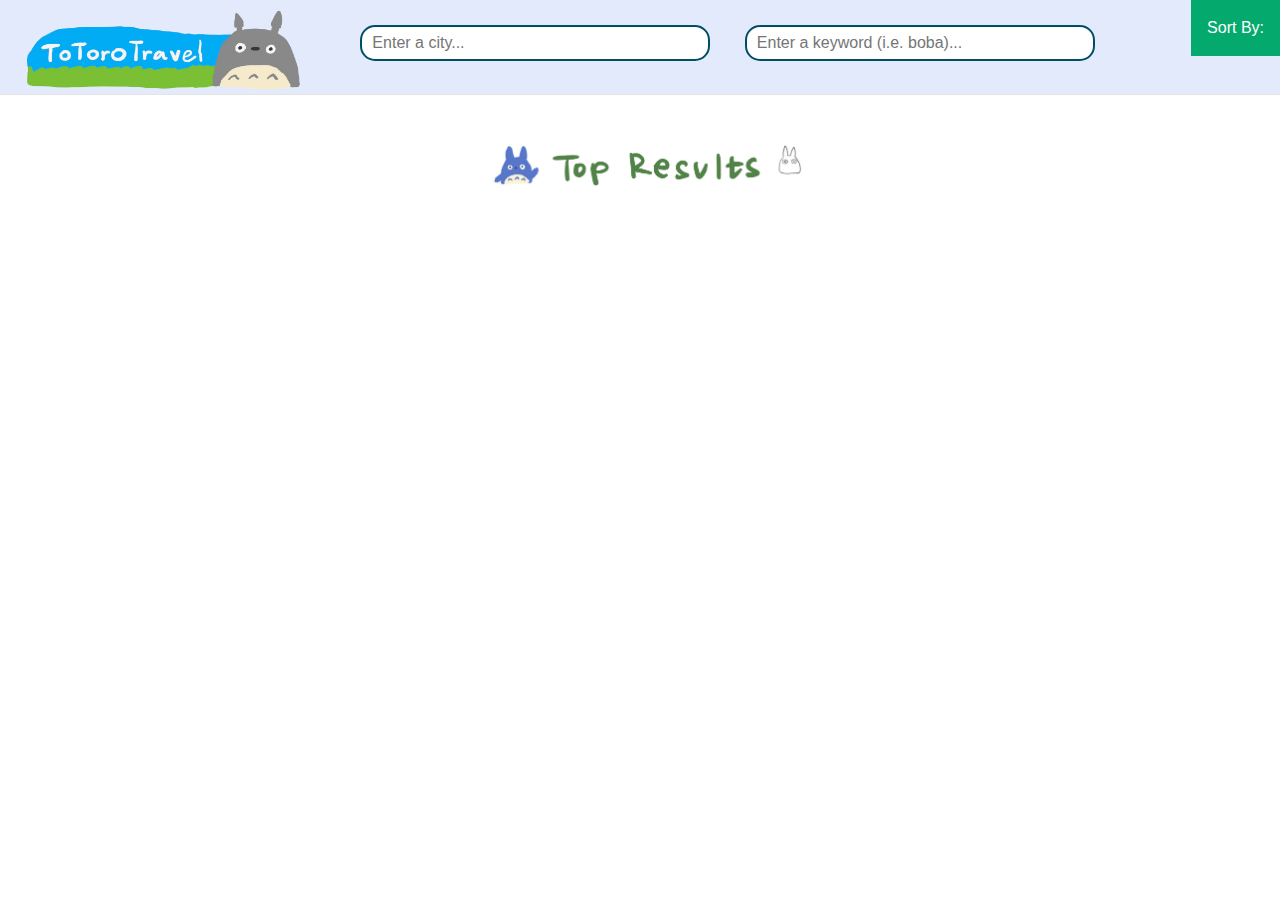
<file: searched.html>
<!DOCTYPE html>
<html lang="en">
<head>
    <meta charset="UTF-8">
    <meta name="viewport" content="width=device-width, initial-scale=1.0">
    <title>Document</title>
    <script src = "./searched.js" defer></script>
    <link rel="stylesheet" href="styles/display.css">
    <link rel="stylesheet" href="styles/header.css">
    <link rel="stylesheet" href="styles/populardestination.css">
    <link rel="stylesheet" href="https://cdn.jsdelivr.net/npm/bootstrap@4.0.0/dist/css/bootstrap.min.css" integrity="sha384-Gn5384xqQ1aoWXA+058RXPxPg6fy4IWvTNh0E263XmFcJlSAwiGgFAW/dAiS6JXm" crossorigin="anonymous">
</head>
<body>
    <header class="header">
        <!--TotoroTravels Logo-->
        <div class="left-section">
            <a href="index.html">
                <img class="logo" src="pictures/logo.png"/>
            </a>
        </div>
        <!--Search bars-->
        <div class="middle-section">
            <form action="searched.html">
                <div class="search-wrapper">
                    <input name="city" class="search-bar" id="loc" type="text" placeholder="Enter a city..."/>
                    <input name="specific" class="search-bar" id="kw" type="text" placeholder="Enter a keyword (i.e. boba)..." />  
                    <input type="image" src="icons/search.png" class="search-icon2 search-wrapper-img" name="specific" id="kw">
                    <input type="image" src="icons/search2.png" class="search-icon search-wrapper-img" name="city" id="loc">
                </div>
            </form>
        </div>
        <!--Dropdown Menu-->
        <div class="drop-menu">
            <button class="dropbutton">Sort By:</button>
            <div class="drop-content">
                <button id="button1" onclick="getByRating()">Rating</button>
                <button id="button2" onclick="getByPriceLow()">Pricing (Low to High)</button>
                <button id="button3" onclick="getByPriceHigh()">Pricing (High to Low)</button>
                <button id="button4" onclick="getByDistance()">Distance</button>
            </div>
        </div>
      </header>

    <br><br><br><br><br><br>

    <div class="popular-destination-logo" style="text-align: center;">
        <img class="top-results-title center" src="pictures/Top-Results.jpeg"/>
    </div>

    <br><br>

    <section id="results" class="general" style="position:relative;left:80px">
        <!-- <div class="stats">
            <P> HELLO</P>
        </div> -->
    </section>

    <script src="https://code.jquery.com/jquery-3.1.1.min.js"></script>
    <script src="https://cdn.jsdelivr.net/npm/popper.js@1.12.9/dist/umd/popper.min.js" integrity="sha384-ApNbgh9B+Y1QKtv3Rn7W3mgPxhU9K/ScQsAP7hUibX39j7fakFPskvXusvfa0b4Q" crossorigin="anonymous"></script>
    <script src="https://cdn.jsdelivr.net/npm/bootstrap@4.0.0/dist/js/bootstrap.min.js" integrity="sha384-JZR6Spejh4U02d8jOt6vLEHfe/JQGiRRSQQxSfFWpi1MquVdAyjUar5+76PVCmYl" crossorigin="anonymous"></script>
        
</body>
</html>
</file>
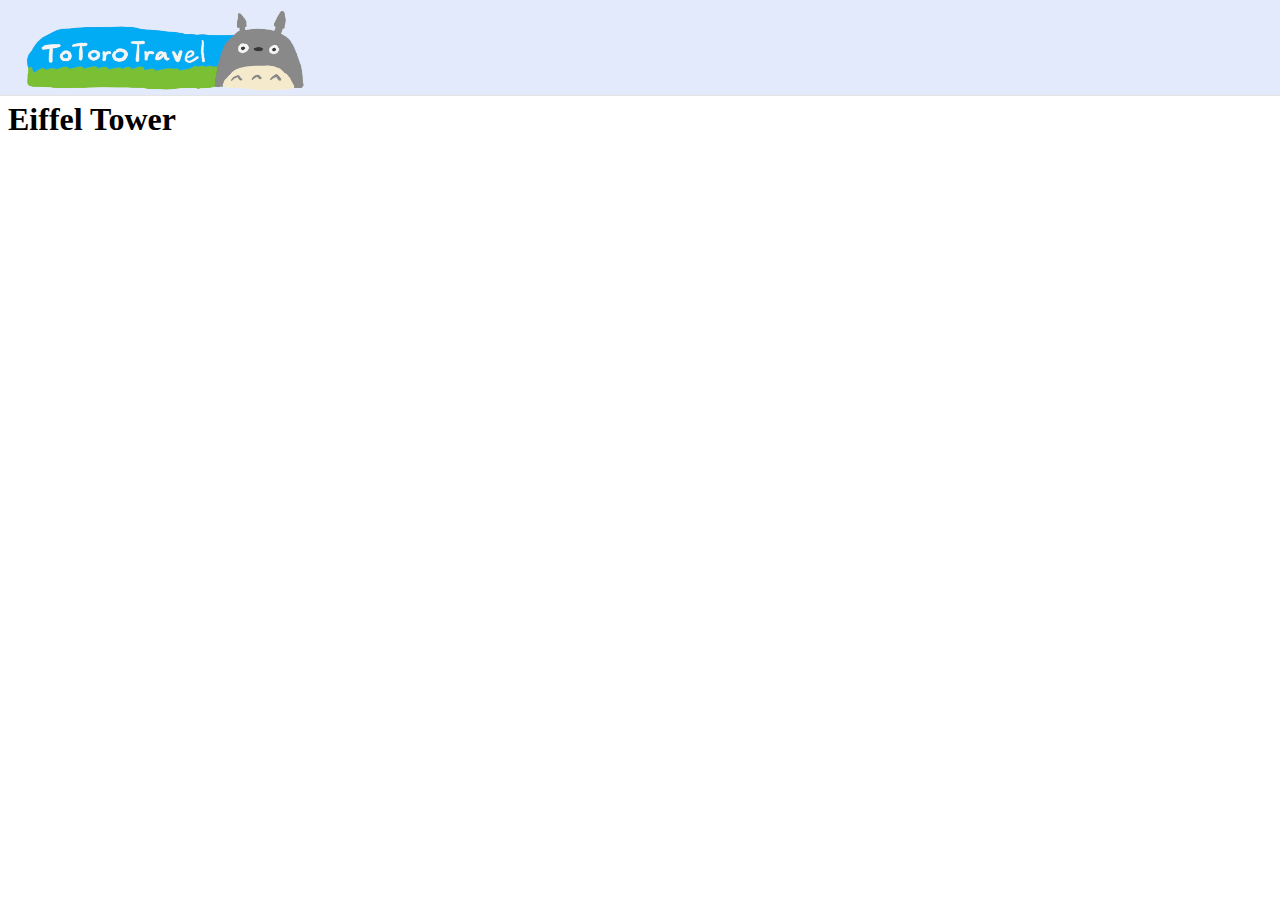
<file: popular-attractions/eiffel-tower.html>
<!DOCTYPE html>
<html lang="en">
<head>
    <meta charset="UTF-8">
    <meta name="viewport" content="width=device-width, initial-scale=1.0">
    <script src="./eiffel.js" defer></script>
    <link rel="stylesheet" href="../styles/header.css">
    <title>Document</title>
</head>
<body>
    <header class="header">
        <!--TotoroTravels Logo-->
        <div class="left-section">
            <img class="logo" src="../pictures/logo.png"/>
        </div>
    </header>
    <br><br><br><br>
    <h1>Eiffel Tower</h1>
    <section id="thing2">
        <!-- <div class="stats">
            <P> HELLO</P>
        </div> -->
    </section>
</body>
</html>
</file>
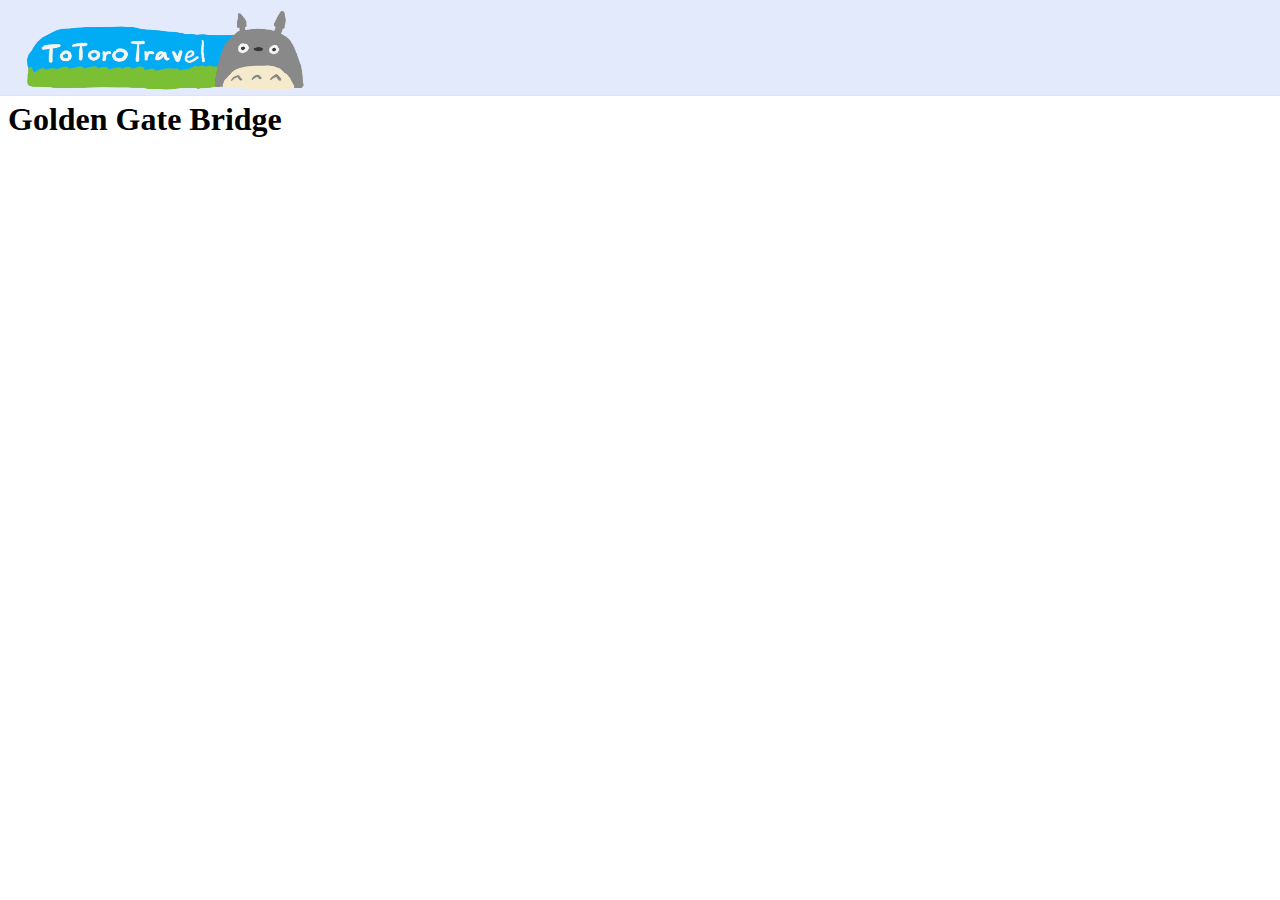
<file: popular-attractions/golden-gate.html>
<!DOCTYPE html>
<html lang="en">
<head>
    <meta charset="UTF-8">
    <meta name="viewport" content="width=device-width, initial-scale=1.0">
    <script src="./sanfran.js" defer></script>
    <link rel="stylesheet" href="../styles/header.css">
    <title>Document</title>
</head>
<body>
    <header class="header">
        <!--TotoroTravels Logo-->
        <div class="left-section">
            <img class="logo" src="../pictures/logo.png"/>
        </div>
    </header>
    <br><br><br><br>
    <h1>Golden Gate Bridge</h1>
    <section id="thing2">
        <!-- <div class="stats">
            <P> HELLO</P>
        </div> -->
    </section>
</body>
</html>
</file>
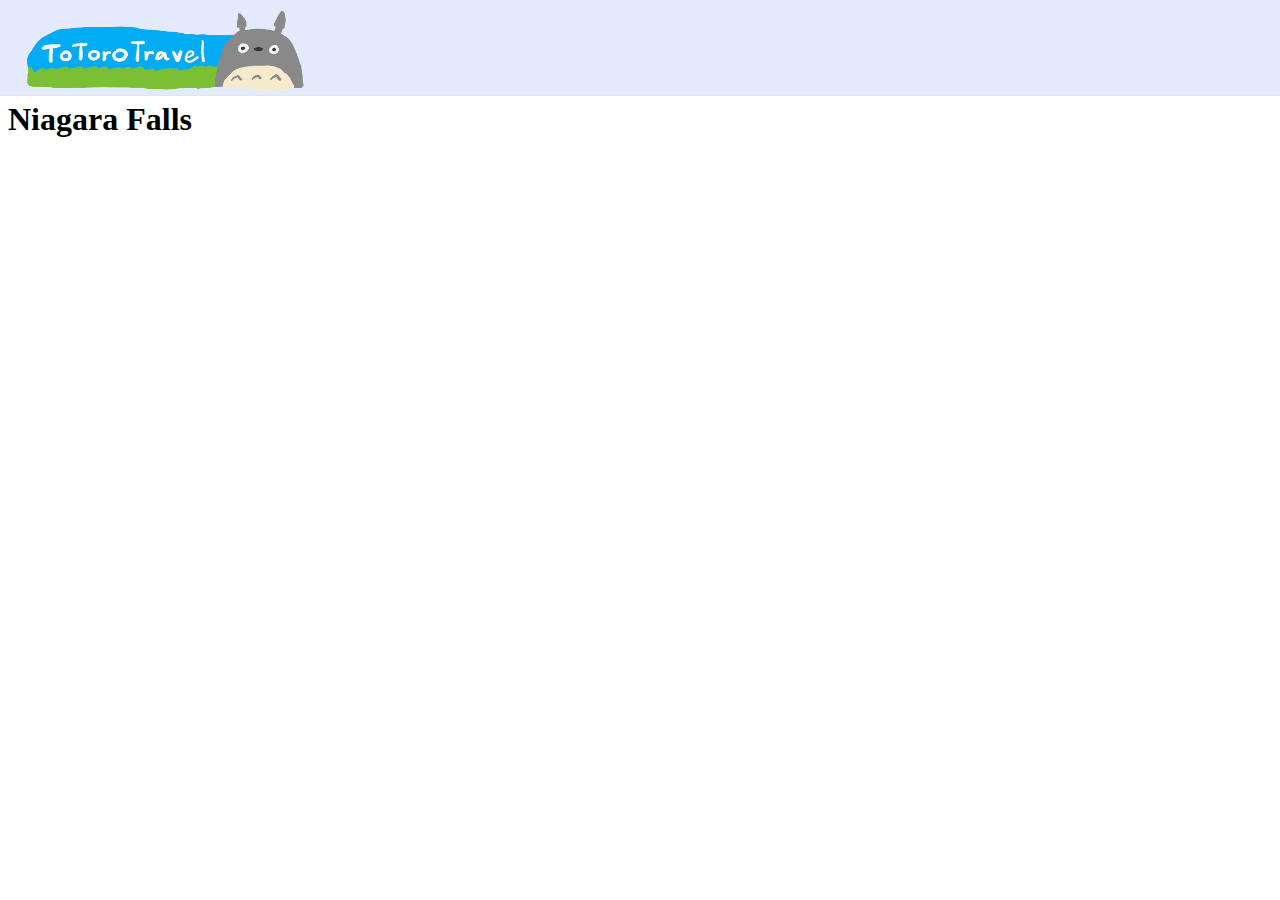
<file: popular-attractions/niagara-falls.html>
<!DOCTYPE html>
<html lang="en">
<head>
    <meta charset="UTF-8">
    <meta name="viewport" content="width=device-width, initial-scale=1.0">
    <script src="./niagara.js" defer></script>
    <link rel="stylesheet" href="../styles/header.css">
    <title>Document</title>
</head>
<body>
    <header class="header">
        <!--TotoroTravels Logo-->
        <div class="left-section">
            <img class="logo" src="../pictures/logo.png"/>
        </div>
    </header>
    <br><br><br><br>
    <h1>Niagara Falls</h1>
    <section id="thing2">
        <!-- <div class="stats">
            <P> HELLO</P>
        </div> -->
    </section>
</body>
</html>
</file>
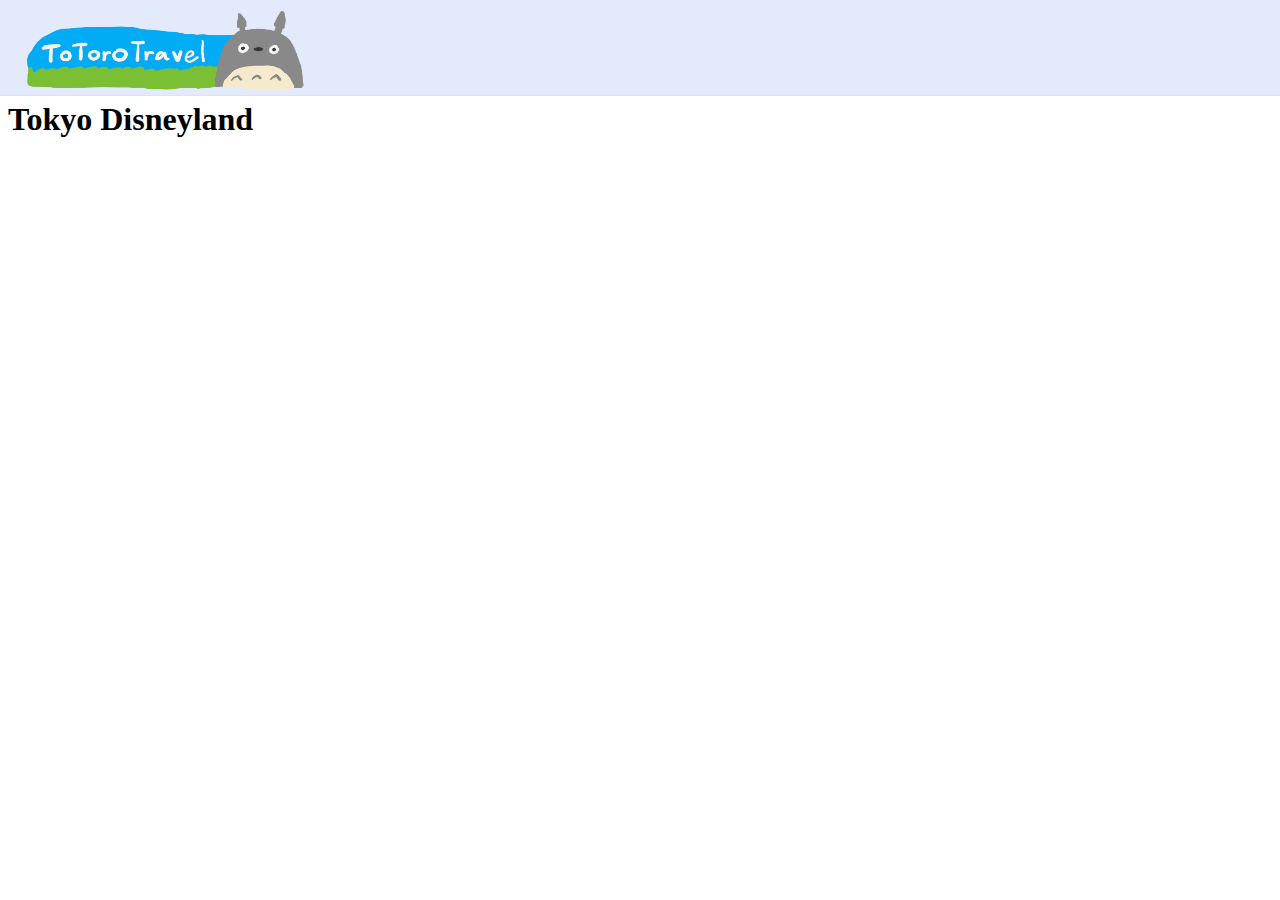
<file: popular-attractions/tokyo-disneyland.html>
<!DOCTYPE html>
<html lang="en">
<head>
    <meta charset="UTF-8">
    <meta name="viewport" content="width=device-width, initial-scale=1.0">
    <script src="./tokyo1.js" defer></script>
    <link rel="stylesheet" href="../styles/header.css">
    <title>Document</title>
</head>
<body>
    <header class="header">
        <!--TotoroTravels Logo-->
        <div class="left-section">
            <img class="logo" src="../pictures/logo.png"/>
        </div>
    </header>
    <br><br><br><br>
    <h1>Tokyo Disneyland</h1>
    <section id="thing2">
        <!-- <div class="stats">
            <P> HELLO</P>
        </div> -->
    </section>
</body>
</html>
</file>
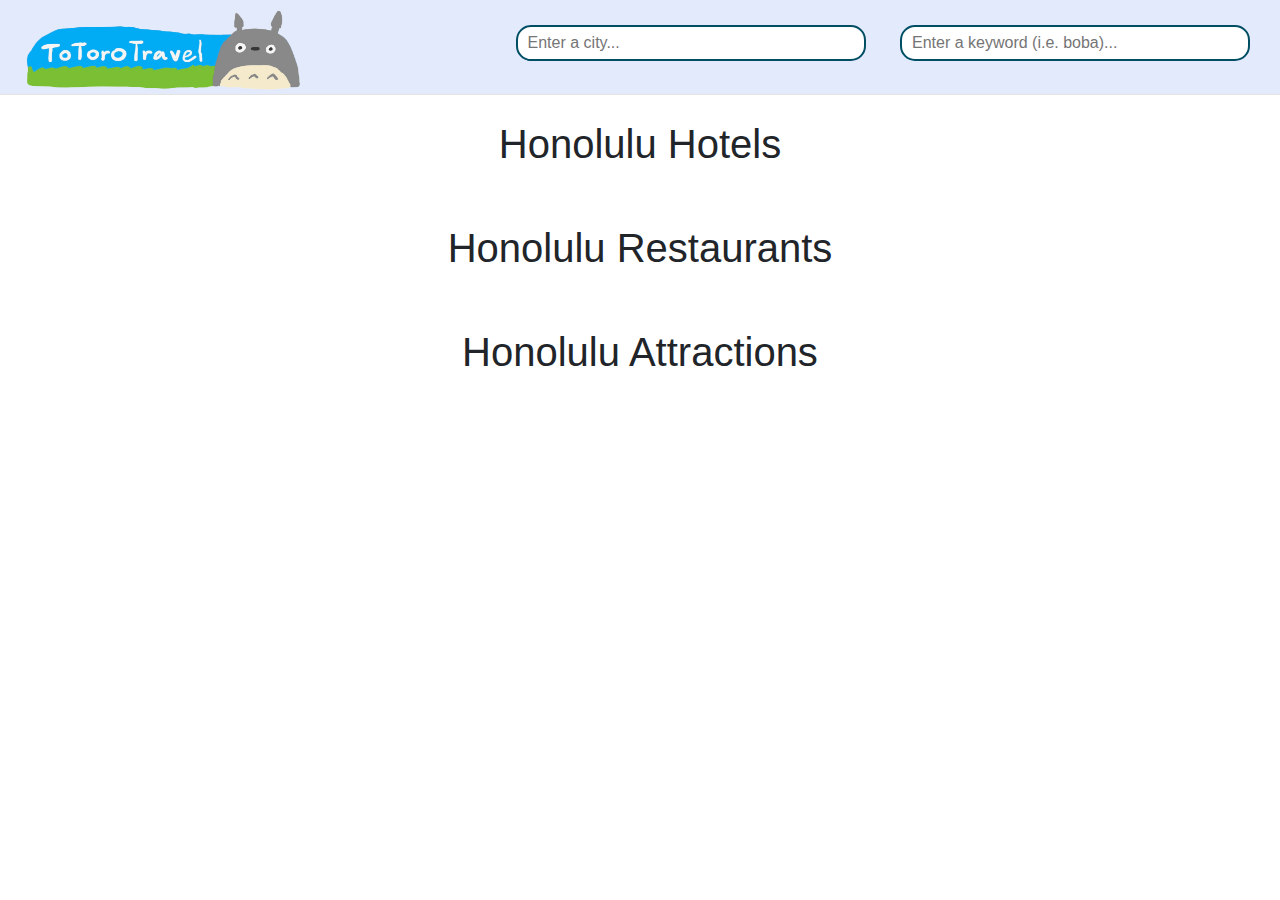
<file: popular-destinations/honolulu.html>
<!DOCTYPE html>
<html lang="en">
<head>
    <meta charset="UTF-8">
    <meta name="viewport" content="width=device-width, initial-scale=1.0">
    <script type="module" src="./honolulu.js" defer></script>
    <script src="https://code.jquery.com/jquery-3.1.1.min.js"></script>
    <link rel="stylesheet" href="../styles/display.css">
    <link rel="stylesheet" href="../styles/header.css">
    <link rel="stylesheet" href="https://cdn.jsdelivr.net/npm/bootstrap@4.0.0/dist/css/bootstrap.min.css" integrity="sha384-Gn5384xqQ1aoWXA+058RXPxPg6fy4IWvTNh0E263XmFcJlSAwiGgFAW/dAiS6JXm" crossorigin="anonymous">
    <title>Document</title>
</head>
<body>
    <style>
        h1 {text-align: center;}
    </style>

    <header class="header">
        <!--TotoroTravels Logo-->
        <div class="left-section">
            <a href="../index.html">
                <img class="logo" src="../pictures/logo.png"/>
            </a>
        </div>
        <!--Search bars-->
        <div class="middle-section">
            <form action="../searched.html">
                <div class="search-wrapper">
                    <input type="image" src="../icons/search.png" class="search-icon2 search-wrapper-img" name="specific" id="kw">
                    <input type="image" src="../icons/search2.png" class="search-icon search-wrapper-img" name="city" id="loc">
                    <input name="city" class="search-bar" id="loc" type="text" placeholder="Enter a city..."/>
                    <input name="specific" class="search-bar" id="kw" type="text" placeholder="Enter a keyword (i.e. boba)..." />  
                </div>
            </form>
        </div>
    </header>

    <br><br><br><br><br>

    <h1>Honolulu Hotels</h1>

    <div id="honolulu-hotels" class="general" style="position:relative;left:80px">
        <!--Paris Hotels Info Goes Here-->
    </div>

    <br><br>

    <h1>Honolulu Restaurants</h1>
    <div id="honolulu-restaurants" class="general" style="position:relative; left:80px">
        <!--Paris Restaurant Info Goes Here-->
    </div>

    <br><br>

    <h1>Honolulu Attractions</h1>
    <div id="honolulu-attractions" class="general" style="position:relative; left:80px">
        <!--Paris Attractions Info Goes Here-->
    </div>
</body>
</html>
</file>
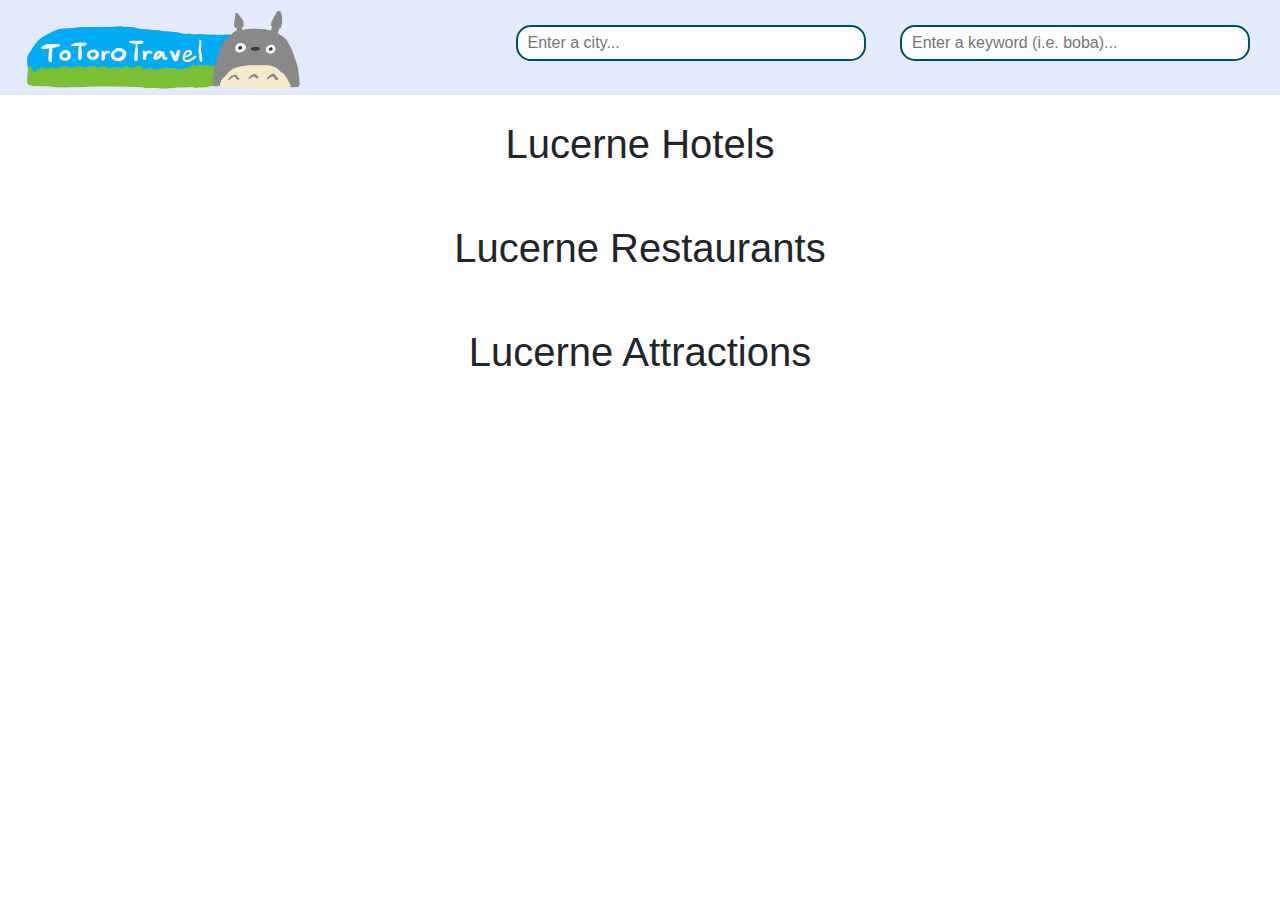
<file: popular-destinations/lucerne.html>
<!DOCTYPE html>
<html lang="en">
<head>
    <meta charset="UTF-8">
    <meta name="viewport" content="width=device-width, initial-scale=1.0">
    <script type="module" src="./lucerne.js" defer></script>
    <script src="https://code.jquery.com/jquery-3.1.1.min.js"></script>
    <link rel="stylesheet" href="../styles/display.css">
    <link rel="stylesheet" href="../styles/header.css">
    <link rel="stylesheet" href="https://cdn.jsdelivr.net/npm/bootstrap@4.0.0/dist/css/bootstrap.min.css" integrity="sha384-Gn5384xqQ1aoWXA+058RXPxPg6fy4IWvTNh0E263XmFcJlSAwiGgFAW/dAiS6JXm" crossorigin="anonymous">
    <title>Document</title>
</head>
<body>
    <style>
        h1 {text-align: center;}
    </style>

    <header class="header">
        <!--TotoroTravels Logo-->
        <div class="left-section">
            <a href="../index.html">
                <img class="logo" src="../pictures/logo.png"/>
            </a>
        </div>
        <!--Search bars-->
        <div class="middle-section">
            <form action="../searched.html">
                <div class="search-wrapper">
                    <input type="image" src="../icons/search.png" class="search-icon2 search-wrapper-img" name="specific" id="kw">
                    <input type="image" src="../icons/search2.png" class="search-icon search-wrapper-img" name="city" id="loc">
                    <input name="city" class="search-bar" id="loc" type="text" placeholder="Enter a city..."/>
                    <input name="specific" class="search-bar" id="kw" type="text" placeholder="Enter a keyword (i.e. boba)..." />  
                </div>
            </form>
        </div>
    </header>

    <br><br><br><br><br>

    <h1>Lucerne Hotels</h1>

    <div id="lucerne-hotels" class="general" style="position:relative;left:80px">
        <!--Paris Hotels Info Goes Here-->
    </div>

    <br><br>

    <h1>Lucerne Restaurants</h1>
    <div id="lucerne-restaurants" class="general" style="position:relative; left:80px">
        <!--Paris Restaurant Info Goes Here-->
    </div>

    <br><br>

    <h1>Lucerne Attractions</h1>
    <div id="lucerne-attractions" class="general" style="position:relative; left:80px">
        <!--Paris Attractions Info Goes Here-->
    </div>
</body>
</html>
</file>
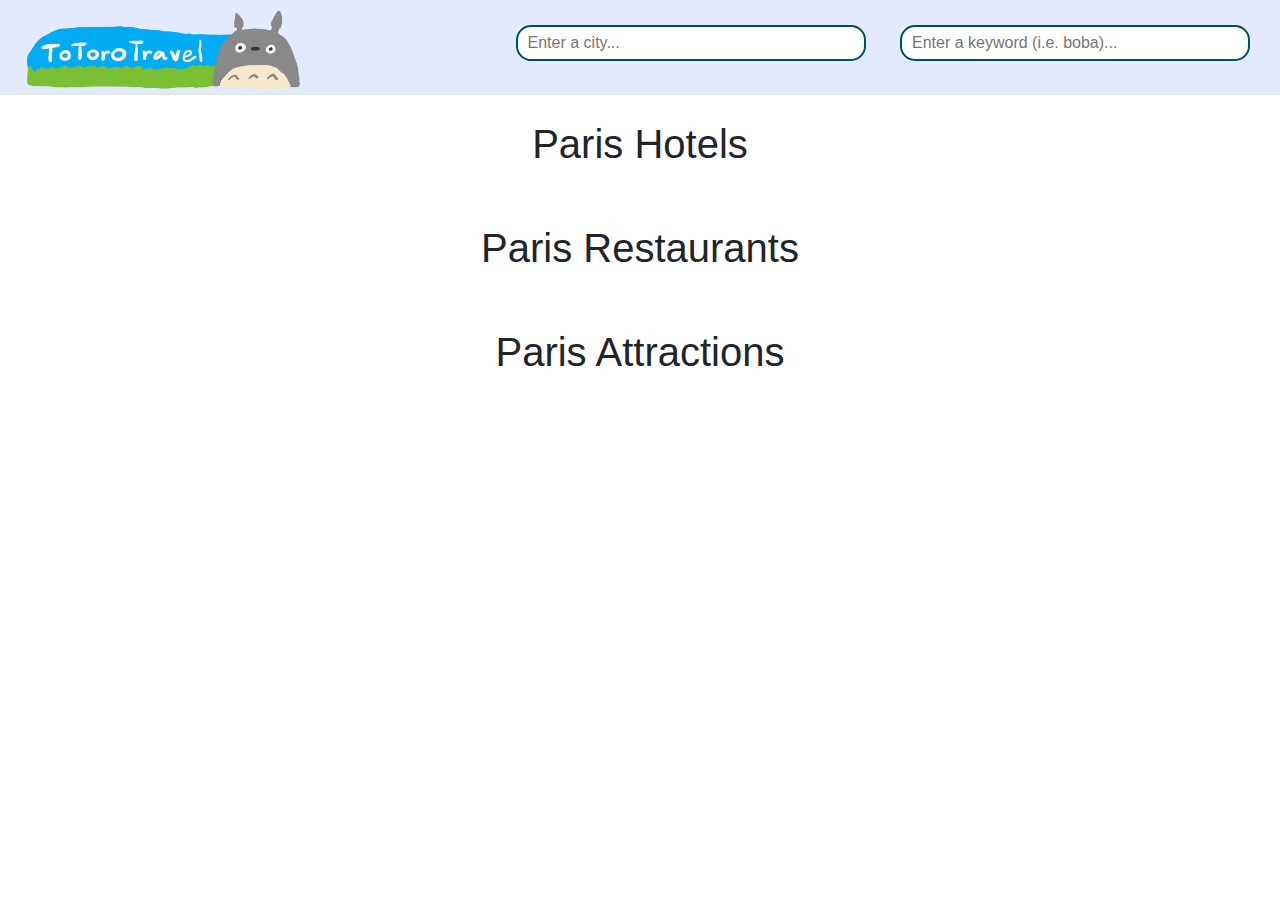
<file: popular-destinations/paris.html>
<!DOCTYPE html>
<html lang="en">
    <head>
        <meta charset="UTF-8">
        <meta name="viewport" content="width=device-width, initial-scale=1.0">
        <script type="module" src="./paris.js" defer></script>
        <script src="https://code.jquery.com/jquery-3.1.1.min.js"></script>
        <title>Paris</title>
        <link rel="stylesheet" href="../styles/display.css">
        <link rel="stylesheet" href="../styles/header.css">
        <link rel="stylesheet" href="../styles/popularcity.css">
        <link rel="stylesheet" type="text/css" href="../slick/slick.css"/>
        <link rel="stylesheet" type="text/css" href="../slick/slick-theme.css"/>
        <link rel="stylesheet" href="https://cdn.jsdelivr.net/npm/bootstrap@4.0.0/dist/css/bootstrap.min.css" integrity="sha384-Gn5384xqQ1aoWXA+058RXPxPg6fy4IWvTNh0E263XmFcJlSAwiGgFAW/dAiS6JXm" crossorigin="anonymous">
        
    
    </head>
    <body>
        <style>
            h1 {text-align: center;}
        </style>

        <header class="header">
            <!--TotoroTravels Logo-->
            <div class="left-section">
                <a href="../index.html">
                    <img class="logo" src="../pictures/logo.png"/>
                </a>
            </div>
            <!--Search bars-->
            <div class="middle-section">
                <form action="../searched.html">
                    <div class="search-wrapper">
                        <input type="image" src="../icons/search.png" class="search-icon2 search-wrapper-img" name="specific" id="kw">
                        <input type="image" src="../icons/search2.png" class="search-icon search-wrapper-img" name="city" id="loc">
                        <input name="city" class="search-bar" id="loc" type="text" placeholder="Enter a city..."/>
                        <input name="specific" class="search-bar" id="kw" type="text" placeholder="Enter a keyword (i.e. boba)..." />  
                    </div>
                </form>
            </div>
        </header>

        <br><br><br><br><br>

        <h1>Paris Hotels</h1>

        <div id="paris-hotels" class="general" style="position:relative;left:80px">
            <!--Paris Hotels Info Goes Here-->
        </div>

        <br><br>

        <h1>Paris Restaurants</h1>
        <div id="paris-restaurants" class="general" style="position:relative; left:80px">
            <!--Paris Restaurant Info Goes Here-->
        </div>

        <br><br>

        <h1>Paris Attractions</h1>
        <div id="paris-attractions" class="general" style="position:relative; left:80px">
            <!--Paris Attractions Info Goes Here-->
        </div>
    </body>
</html>
</file>
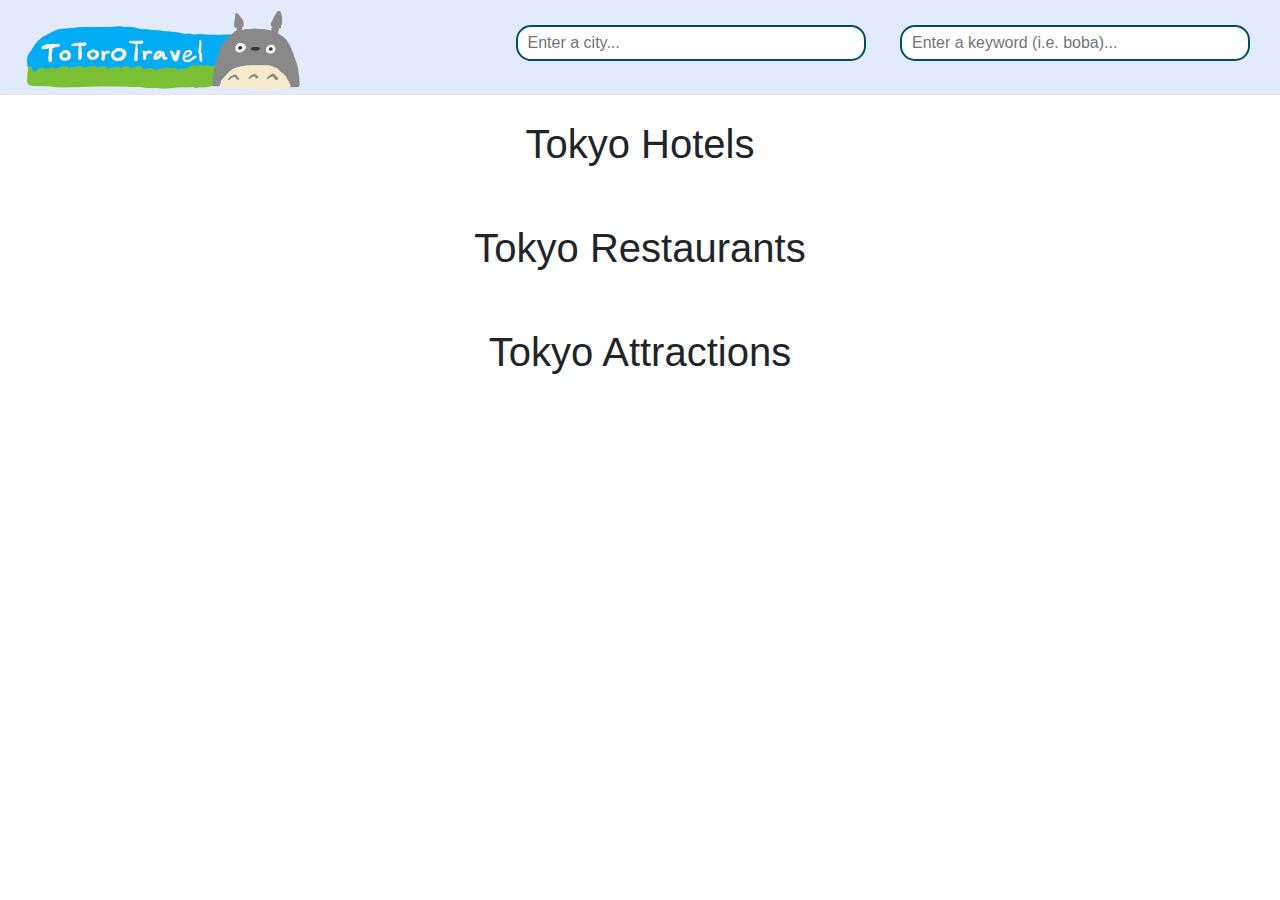
<file: popular-destinations/tokyo.html>
<!DOCTYPE html>
<html lang="en">
<head>
    <meta charset="UTF-8">
    <meta name="viewport" content="width=device-width, initial-scale=1.0">
    <script type="module" src="./tokyo.js" defer></script>
    <script src="https://code.jquery.com/jquery-3.1.1.min.js"></script>
    <link rel="stylesheet" href="../styles/display.css">
    <link rel="stylesheet" href="../styles/header.css">
    <link rel="stylesheet" href="https://cdn.jsdelivr.net/npm/bootstrap@4.0.0/dist/css/bootstrap.min.css" integrity="sha384-Gn5384xqQ1aoWXA+058RXPxPg6fy4IWvTNh0E263XmFcJlSAwiGgFAW/dAiS6JXm" crossorigin="anonymous">
    <title>Document</title>
</head>
<body>
    <style>
        h1 {text-align: center;}
    </style>

    <header class="header">
        <!--TotoroTravels Logo-->
        <div class="left-section">
            <a href="../index.html">
                <img class="logo" src="../pictures/logo.png"/>
            </a>
        </div>
        <!--Search bars-->
        <div class="middle-section">
            <form action="../searched.html">
                <div class="search-wrapper">
                    <input type="image" src="../icons/search.png" class="search-icon2 search-wrapper-img" name="specific" id="kw">
                    <input type="image" src="../icons/search2.png" class="search-icon search-wrapper-img" name="city" id="loc">
                    <input name="city" class="search-bar" id="loc" type="text" placeholder="Enter a city..."/>
                    <input name="specific" class="search-bar" id="kw" type="text" placeholder="Enter a keyword (i.e. boba)..." />  
                </div>
            </form>
        </div>
    </header>

    <br><br><br><br><br>

    <h1>Tokyo Hotels</h1>

    <div id="tokyo-hotels" class="general" style="position:relative;left:80px">
        <!--Paris Hotels Info Goes Here-->
    </div>

    <br><br>

    <h1>Tokyo Restaurants</h1>
    <div id="tokyo-restaurants" class="general" style="position:relative; left:80px">
        <!--Paris Restaurant Info Goes Here-->
    </div>

    <br><br>

    <h1>Tokyo Attractions</h1>
    <div id="tokyo-attractions" class="general" style="position:relative; left:80px">
        <!--Paris Attractions Info Goes Here-->
    </div>
</body>
</html>
</file>
<file: styles/display.css>
/* .general{
    display: inline-block; 
    width: 20%; 
    text-wrap: wrap;
    border: 5px solid dark;
    border-radius: 10px;
    background-color: #285238;
    margin: 12px;
}

.header{
    font-size: 30px;
}

.store_name{
    font-size: 20px;
    font-weight: bold;
    font-family: Arial, Helvetica, sans-serif;
    color: white;
    padding-left: 50px;

}

.store_picture{
    width: 70%;
    display: flex;
    align-items: center;
    padding-left: 50px;
    
}

.store_rating{
    color: white;
    font-size: 14px;
    font-weight: bold;
    padding-left: 70px;

} */

.general {
    display: flex;
    flex-wrap: wrap;
    
}

.card{
    color: black;
}

.tp{
    font-size: 30px;
    font-family: 'Times New Roman', Times, serif;
    
}
</file>
<file: styles/header.css>
.header{
    height: 95px;
    display: flex;
    flex-direction: row;
    justify-content: space-between;
    position: fixed;
    top: 0;
    left: 0;
    right: 0;
    background-color: #e2eafc;
    border-bottom-width: 1px;
    border-bottom-style: solid;
    border-bottom-color: rgb(228, 228, 228);
    z-index: 100;
}

.search-icon{
    height:10px ;
    width: 10px;
}

.left-section{
    font-family: 'Times New Roman', Times, serif;
    justify-content: left;
    margin-left: 25px;
}


.middle-section{
    align-items: center;
}


.search-bar{
    flex: 1;
    height: 36px;
    width: 350px;
    border-radius: 15px;
    padding-left: 10px;
    margin-top: 25px;
    margin-right: 30px;
    border: 2px solid #004e64;

}


.logo{
    height: 115%;
    width: 115%;
    margin-left: -10px;
    margin-bottom: 30px;
}

.city-title{
    align-items: center;
}

.search-wrapper {
    position: relative;
}

.search-wrapper-img {
    position: absolute;
    top: 0px;
    left: 0px;
}

.search-icon{
    width: 15px;
    height: 15px;
    margin-left: 730px;
    padding-top: 37px;
    cursor: pointer;
}


.search-icon2{
    width: 15px;
    height: 15px;
    margin-left: 330px;
    padding-top: 37px;
    cursor: pointer;
}

.modal {
    display: none; /* Hidden by default */
    position: fixed; /* Stay in place */
    z-index: 1; /* Sit on top */
    padding-top: 100px; /* Location of the box */
    left: 0;
    top: 0;
    width: 100%; /* Full width */
    height: 100%; /* Full height */
    overflow: auto; /* Enable scroll if needed */
    background-color: rgb(0,0,0); /* Fallback color */
    background-color: rgba(0,0,0,0.4); /* Black w/ opacity */
  }
  
  /* Modal Content */
  .modal-content {
    background-color: #fefefe;
    margin: auto;
    padding: 20px;
    border: 1px solid #888;
    width: 80%;
  }
  
  /* The Close Button */
  .close {
    color: #aaaaaa;
    float: right;
    font-size: 28px;
    font-weight: bold;
  }
  
  .close:hover,
  .close:focus {
    color: #000;
    text-decoration: none;
    cursor: pointer;
  }

  .dropbutton {
    background-color: #04AA6D;
    color: white;
    padding: 16px;
    font-size: 16px;
    border: none;
  }
  
  /* The container <div> - needed to position the dropdown content */
  .drop-menu {
    position: relative;
    display: inline-block;
  }
  
  /* Dropdown Content (Hidden by Default) */
  .drop-content {
    display: none;
    position: absolute;
    background-color: #f1f1f1;
    min-width: 160px;
    box-shadow: 0px 8px 16px 0px rgba(0,0,0,0.2);
    z-index: 1;
  }
  
  /* Links inside the dropdown */
  .dropdown-content a {
    color: black;
    padding: 12px 16px;
    text-decoration: none;
    display: block;
  }
  
  /* Change color of dropdown links on hover */
  .dropdown-content a:hover {background-color: #ddd;}
  
  /* Show the dropdown menu on hover */
  .dropdown:hover .dropdown-content {display: block;}
  
  /* Change the background color of the dropdown button when the dropdown content is shown */
  .dropdown:hover .dropbtn {background-color: #3e8e41;}
</file>
<file: styles/populardestination.css>
.pd{
    height: 30%;
    width: 30%;
    margin-left: 20px;
}

.top-results-title{
    height: 25%;
    width: 25%;
    margin-left: 20px;
}

.popular-destinations-grid{
    display: grid;
    justify-content: center;
    padding-top: 10px;
    grid-template-columns: 1fr 1fr 1fr;
    column-gap: 16px;
    row-gap: 40px;

}

.destination-preview-row{
    margin-bottom: 8px;
    margin-top: -10px;
}

.popular-destinations-grid{
    display: grid;
    grid-template-columns: 1fr 1fr 1fr;
    column-gap: 16px;
    row-gap: 40px;
}

.destination-picture{
    height: 300px;
    width: 33vw;
    border-radius: 15px;
    width: 90%;
}

.city-title,
.attraction-name{
    font-size: 20px;
    color: black;
    font-weight: bold;
    padding-top: 10px;
    text-align: center;
    text-decoration: none;
    width: 90%;
    
}

.test{
    margin-left: -50px;
}
</file>
<file: styles/popularcity.css>
/* .popular-attraction-title{
    font-size: 30px;
    color: #4E6E58;
    margin-top: 10px;

} */

.general-slideshow{
    display: grid;
    justify-content: center;
    padding-top: 10px;
    grid-template-columns: 1fr 1fr 1fr;
    column-gap: 16px;
    row-gap: 40px;

}
/* 
.attraction-preview-row{
    margin-bottom: 8px;
    margin-top: -10px;
} */

.general-slideshow{
    display: grid;
    grid-template-columns: 1fr 1fr 1fr;
    column-gap: 16px;
    row-gap: 40px;
}

/* .attraction-picture{
    height: 300px;
    width: 450px;
    border-radius: 15px;
}

.attraction-info{
    color: orange;
}

.attraction-name{
    color: green;
} */
</file>
